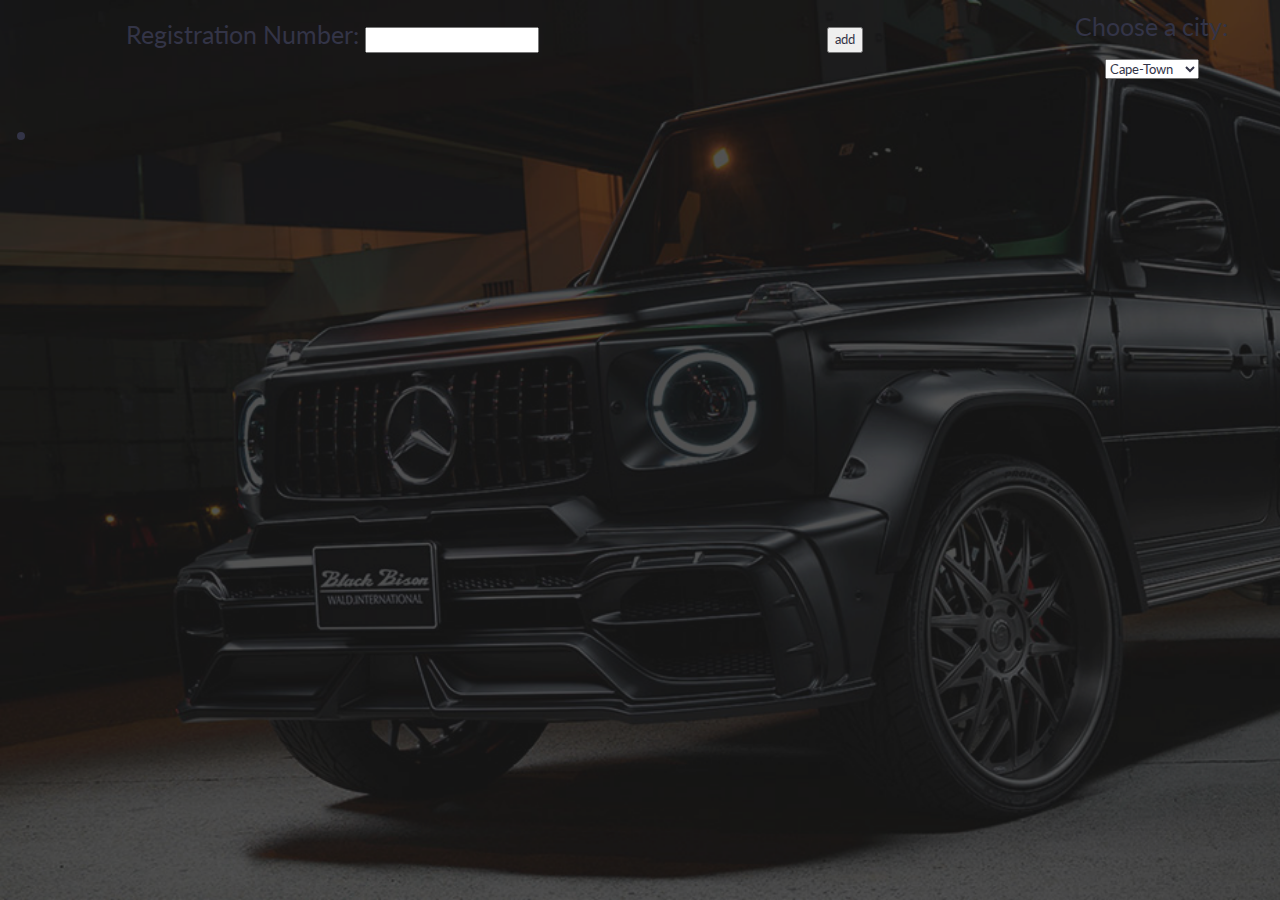
<file: index.html>
<!DOCTYPE html>
<html lang="en">
<head>
    <meta charset="UTF-8">
    <meta http-equiv="X-UA-Compatible" content="IE=edge">
    <meta name="viewport" content="width=device-width, initial-scale=1.0">
    <link rel="stylesheet" href="css/simple-grid.min.css">
    <link rel="stylesheet" href="css/regnumbers.css">
    <title>Display registration numbers</title>
</head>
<body>
   <div class="row">
    <center>

        <div class="col-12">
    
            <div class="col-6">
                <form action="">
                    <label for="regname">Registration Number:</label>
                    
                    <input type="text" name="regname" id="regText" class="regText" value="">
                </form>
            </div>
            <div class="col-4 addBtn">
        
                <button>
                    add
                </button>
            </div>
            <label for="cars">Choose a city:</label>
            
            <select name="cars" id="regLocation" class="regLocation">
                <option value="Cape Town">Cape-Town</option>
                <option value="Malmesbury">Malmesbury</option>
                <option value="Stellenbosch">Stellenbosch</option>
                <option value="Paarl">Paarl</option>
            </select>


            
            
            
        </div>
    </center>
</div> 
    <center>

        <ul>
            <li id ="regList"></li>
    
        </ul>
    </center>
    <script src="js/regNum.js" charset="utf-8"></script>
    <script src="js/registrationDom.js" charset="utf-8"></script>

</body>
</html>
</file>
<file: css/regnumbers.css>
body{
    background-image: url("wald-black-bison.png") ;
    background-size: cover;
    font-size: 25px;
    
}
</file>
<file: css/simple-grid.min.css>
@import url(https://fonts.googleapis.com/css?family=Lato:400,300,300italic,400italic,700,700italic);body,html{height:100%;width:100%;margin:0;padding:0;left:0;top:0;font-size:100%}.center,.container{margin-left:auto;margin-right:auto}*{font-family:Lato,Helvetica,sans-serif;color:#333447;line-height:1.5}h1{font-size:2.5rem}h2{font-size:2rem}h3{font-size:1.375rem}h4{font-size:1.125rem}h5{font-size:1rem}h6{font-size:.875rem}p{font-size:1.125rem;font-weight:200;line-height:1.8}.font-light{font-weight:300}.font-regular{font-weight:400}.font-heavy{font-weight:700}.left{text-align:left}.right{text-align:right}.center{text-align:center}.justify{text-align:justify}.container{width:90%}.row{position:relative;width:100%}.row [class^=col]{float:left;margin:.5rem 2%;min-height:.125rem}.col-1,.col-10,.col-11,.col-12,.col-2,.col-3,.col-4,.col-5,.col-6,.col-7,.col-8,.col-9{width:96%}.col-1-sm{width:4.33%}.col-2-sm{width:12.66%}.col-3-sm{width:21%}.col-4-sm{width:29.33%}.col-5-sm{width:37.66%}.col-6-sm{width:46%}.col-7-sm{width:54.33%}.col-8-sm{width:62.66%}.col-9-sm{width:71%}.col-10-sm{width:79.33%}.col-11-sm{width:87.66%}.col-12-sm{width:96%}.row::after{content:"";display:table;clear:both}.hidden-sm{display:none}@media only screen and (min-width:33.75em){.container{width:80%}}@media only screen and (min-width:45em){.col-1{width:4.33%}.col-2{width:12.66%}.col-3{width:21%}.col-4{width:29.33%}.col-5{width:37.66%}.col-6{width:46%}.col-7{width:54.33%}.col-8{width:62.66%}.col-9{width:71%}.col-10{width:79.33%}.col-11{width:87.66%}.col-12{width:96%}.hidden-sm{display:block}}@media only screen and (min-width:60em){.container{width:75%;max-width:60rem}}
</file>
